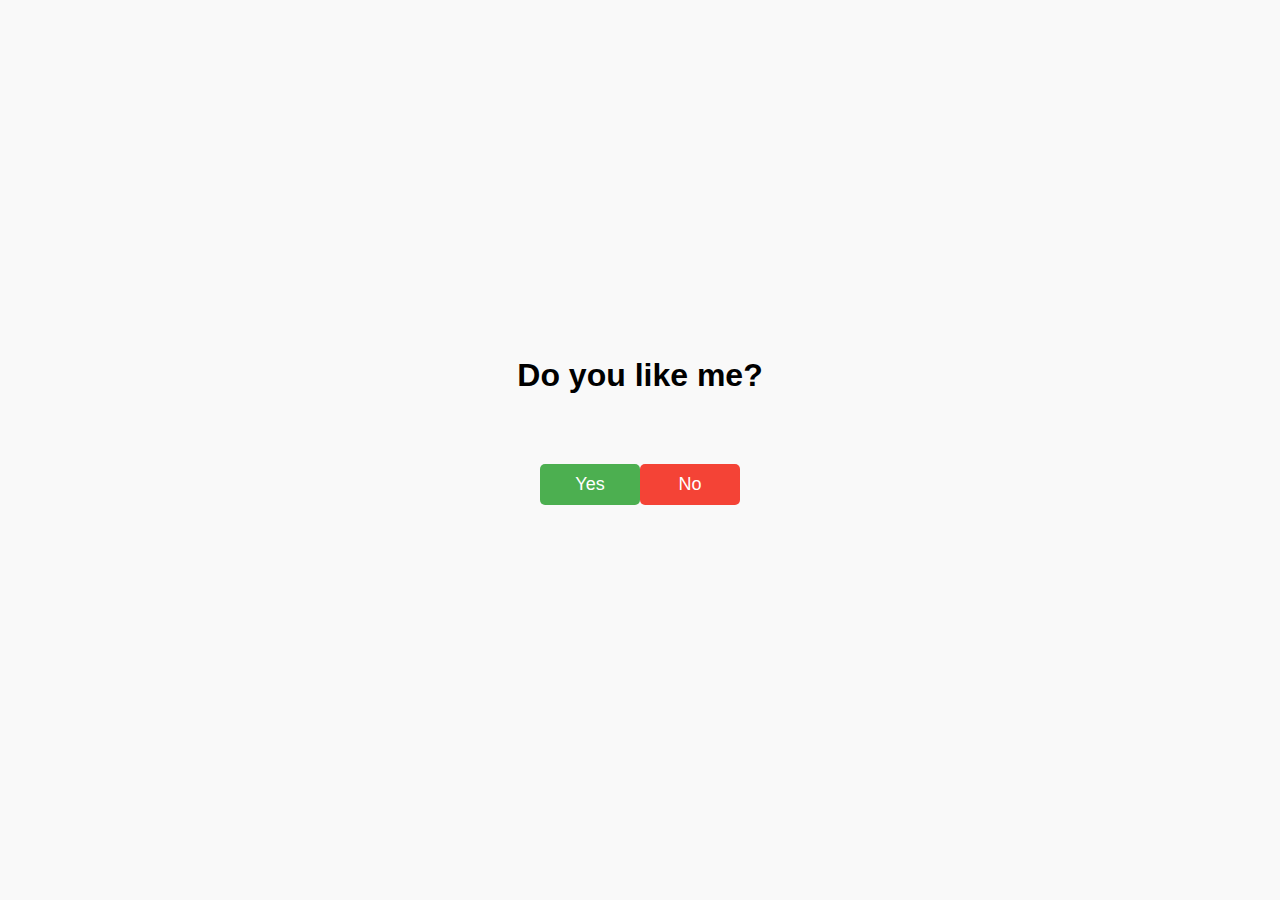
<file: Like.html>
<!DOCTYPE html>
<html lang="en">
<head>
    <meta charset="UTF-8">
    <meta name="viewport" content="width=device-width, initial-scale=1.0">
    <title>Do You Like Me?</title>
    <style>
        body {
            font-family: Arial, sans-serif;
            text-align: center;
            margin: 0;
            padding: 0;
            height: 100vh;
            display: flex;
            flex-direction: column;
            justify-content: center;
            align-items: center;
            background-color: #f9f9f9;
        }

        h1 {
            margin-bottom: 20px;
        }

        .button-container {
            position: relative;
            width: 300px;
            height: 150px;
        }

        .btn {
            padding: 10px 20px;
            font-size: 18px;
            border: none;
            border-radius: 5px;
            cursor: pointer;
            position: absolute;
            width: 100px; /* Fixed size for buttons */
        }

        .yes {
            background-color: #4caf50;
            color: white;
            left: 50px;
            top: 50px;
        }

        .no {
            background-color: #f44336;
            color: white;
            left: 150px; /* Initial position */
            top: 50px;
        }

    </style>
</head>
<body>
    <h1>Do you like me?</h1>
    <div class="button-container">
        <button class="btn yes">Yes</button>
        <button class="btn no">No</button>
    </div>

    <script>
        const noButton = document.querySelector('.no');

        noButton.addEventListener('click', () => {
            // Generate random positions within the container
            const container = document.querySelector('.button-container');
            const containerWidth = container.offsetWidth;
            const containerHeight = container.offsetHeight;

            const buttonWidth = noButton.offsetWidth;
            const buttonHeight = noButton.offsetHeight;

            const randomX = Math.random() * (containerWidth - buttonWidth);
            const randomY = Math.random() * (containerHeight - buttonHeight);

            noButton.style.left = `${randomX}px`;
            noButton.style.top = `${randomY}px`;
        });

        // Add functionality for Yes button
        const yesButton = document.querySelector('.yes');
        yesButton.addEventListener('click', () => {
            alert('Yay! I like you too! 😊');
        });
    </script>
</body>
</html>
</file>
